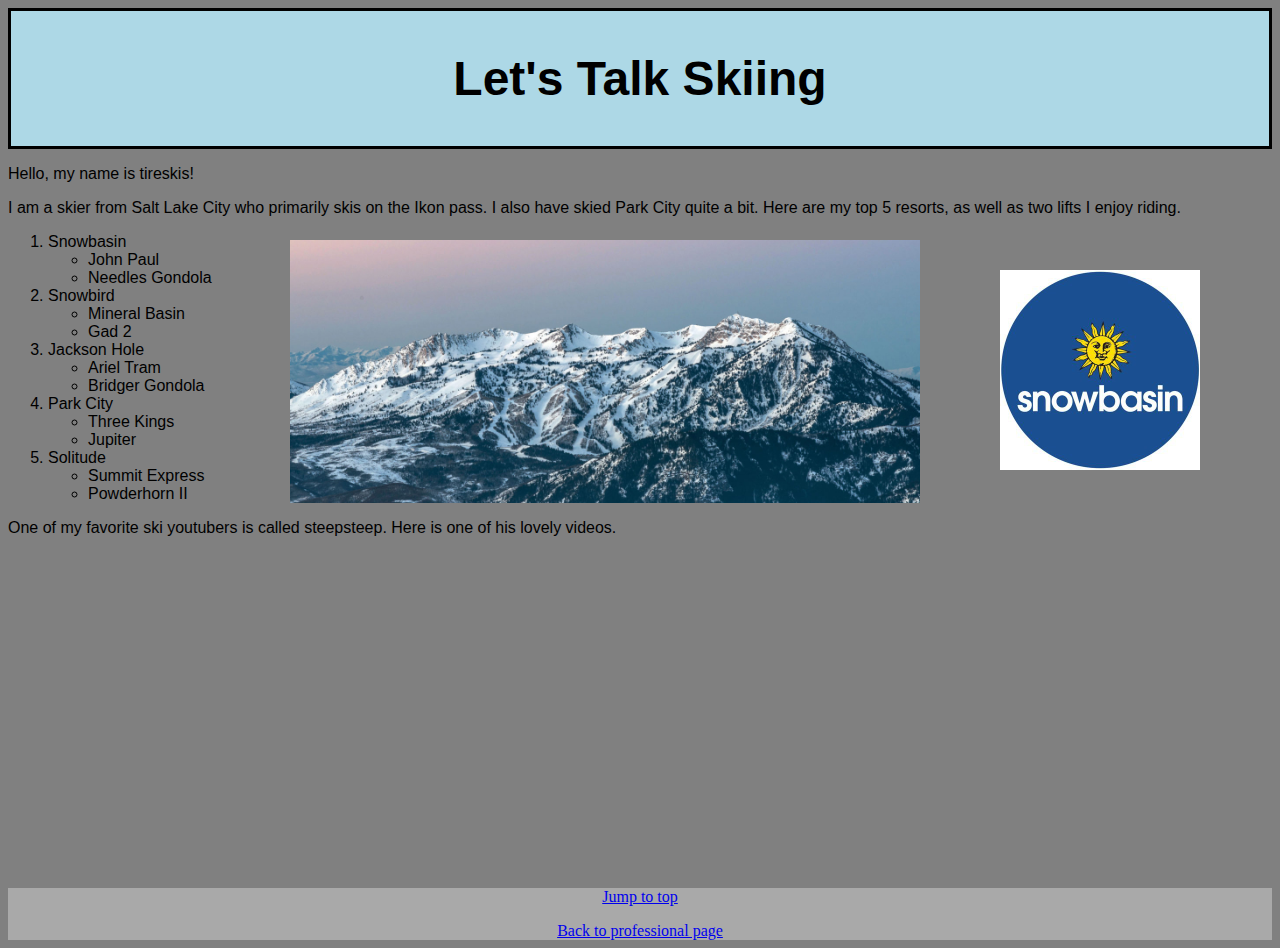
<file: scratchpage.html>
<!DOCTYPE html>
<html lang="en">
<head>
    <meta charset="UTF-8">
    <meta name="viewport" content="width=device-width, initial-scale=1.0">
    <title>Scratch Page</title>
    <link rel="stylesheet" href="css/newstyles.css">
</head>
<header>
    <div class="box">
    <h2 id="topofpage">Let's Talk Skiing</h2>
</header>
<body>
    <div>
        <p> </p>
        Hello, my name is tireskis! 
        <p>I am a skier from Salt Lake City who primarily skis on the Ikon pass. I also have skied Park City quite a bit. Here are my top 5 resorts, as well as two lifts I enjoy riding.</p>
        <p><ol>
            <li>
                Snowbasin
                <ul>
                    <li>John Paul</li>
                    <li>Needles Gondola</li>
                </ul>
            </li>
            <li>
                Snowbird
                <ul>
                    <li>Mineral Basin</li>
                    <li>Gad 2</li>
                </ul>
            </li>
            <li>
                Jackson Hole
                <ul>
                    <li>Ariel Tram</li>
                    <li>Bridger Gondola</li>
                </ul>
            </li>
            <li>
                Park City
                <ul>
                    <li>Three Kings</li>
                    <li>Jupiter</li>
                </ul>
            </li>
            <li>
                Solitude
                <ul>
                    <li>Summit Express</li>
                    <li>Powderhorn II</li>
                </ul>
            </li>
        </ol></p>
    </div>
    <div class= "image-container">
        <img src="assets\img\snowbasin3.jpg" alt="Snowbasin" class="image"> 
    </div>
    <div class= "image-container2">
        <img src="assets/img/basinlogo.jpeg" alt="logo" class="image2">
    </div>
    <div>
        <p>
       
       
            One of my favorite ski youtubers is called steepsteep. Here is one of his lovely videos.
         </p>
        <iframe width="560" height="315" src="https://www.youtube.com/embed/OZeF6Tn-zJM" frameborder="0" allowfullscreen></iframe>
        <p> 
             

        </p>
    </div>
    <div>
        <div class='tableauPlaceholder' id='viz1713395234241' style='position: relative'><noscript><a href='#'><img alt='Price of Prosperity ' src='https:&#47;&#47;public.tableau.com&#47;static&#47;images&#47;Th&#47;ThePriceofProsperity-C02emissionsGDPandPopulationtrendsGlobally&#47;PriceofProsperity&#47;1_rss.png' style='border: none' /></a></noscript><object class='tableauViz'  style='display:none;'><param name='host_url' value='https%3A%2F%2Fpublic.tableau.com%2F' /> <param name='embed_code_version' value='3' /> <param name='site_root' value='' /><param name='name' value='ThePriceofProsperity-C02emissionsGDPandPopulationtrendsGlobally&#47;PriceofProsperity' /><param name='tabs' value='no' /><param name='toolbar' value='yes' /><param name='static_image' value='https:&#47;&#47;public.tableau.com&#47;static&#47;images&#47;Th&#47;ThePriceofProsperity-C02emissionsGDPandPopulationtrendsGlobally&#47;PriceofProsperity&#47;1.png' /> <param name='animate_transition' value='yes' /><param name='display_static_image' value='yes' /><param name='display_spinner' value='yes' /><param name='display_overlay' value='yes' /><param name='display_count' value='yes' /><param name='language' value='en-US' /></object></div>                <script type='text/javascript'>                    var divElement = document.getElementById('viz1713395234241');                    var vizElement = divElement.getElementsByTagName('object')[0];                    if ( divElement.offsetWidth > 800 ) { vizElement.style.width='100%';vizElement.style.height='927px';} else if ( divElement.offsetWidth > 500 ) { vizElement.style.width='1366px';vizElement.style.height='927px';} else { vizElement.style.width='100%';vizElement.style.height='2677px';}                     var scriptElement = document.createElement('script');                    scriptElement.src = 'https://public.tableau.com/javascripts/api/viz_v1.js';                    vizElement.parentNode.insertBefore(scriptElement, vizElement);                </script>
    </div>
    <p>
         
         

         
         

         
    </p>

</body>
<footer>
    <a href="#topofpage">Jump to top</a>
    <p> 
         
         
         
         
    </p>
    <a href="index.html">Back to professional page</a>
</footer>
</html>
</file>
<file: css/newstyles.css>
body{
    font-family: Arial, Helvetica, sans-serif;
    background-color: gray;
    color: black
}


header{
    width: 100%;
    font-family:Verdana, Geneva, Tahoma, sans-serif;
    text-align: center;
    font-size: xx-large;
    background-color: lightblue;
}

.image{
    position: absolute;
    top: 240px;
    left: 290px;
    width: 630px;
    height: auto;
}

.image2{
    position: absolute;
    top: 270px;
    left: 1000px;
    width: 200px;
    height: auto;
}

footer{
    width: 100%;
    font-family: 'Times New Roman', Times, serif;
    text-align: center;
    font-size: medium;
    background-color: darkgray;
}

.box{
    border: 3px solid black;
}
</file>
